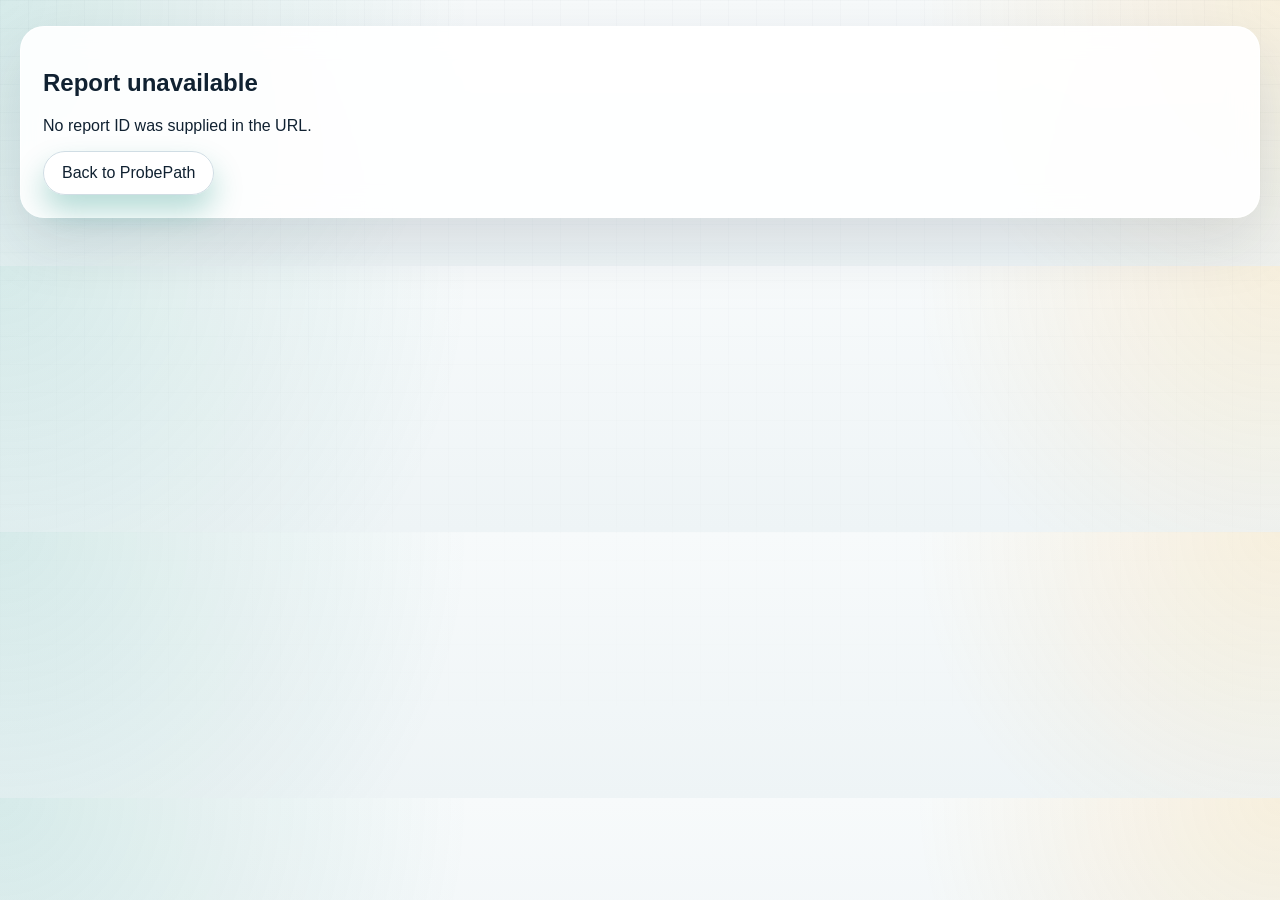
<file: probePath/app/report.html>
<!doctype html>
<html lang="en">
  <head>
    <meta charset="utf-8">
    <meta name="viewport" content="width=device-width, initial-scale=1">
    <title>ProbePath Report</title>
    <meta name="description" content="ProbePath diagnosis report">
    <link rel="stylesheet" href="./assets/styles.css">
  </head>
  <body class="report-body">
    <div id="reportApp"></div>
    <script type="module" src="./assets/report-main.js"></script>
  </body>
</html>
</file>
<file: probePath/app/assets/styles.css>
:root {
  --bg: #eef4f6;
  --surface: rgba(255, 255, 255, 0.92);
  --surface-strong: #ffffff;
  --surface-muted: #e4edf1;
  --ink: #102131;
  --muted: #587080;
  --line: #d0dde4;
  --accent: #0e8a7c;
  --accent-strong: #0a6a60;
  --accent-soft: #dff8f2;
  --warning: #f59f0b;
  --danger: #d95c3f;
  --success: #2e7d58;
  --shadow: 0 24px 64px rgba(16, 33, 49, 0.12);
  --radius: 24px;
  --radius-sm: 16px;
  --max: 1380px;
}

* {
  box-sizing: border-box;
}

html {
  scroll-behavior: smooth;
}

body {
  margin: 0;
  color: var(--ink);
  font-family: Aptos, "Segoe UI Variable", "Segoe UI", sans-serif;
  background:
    radial-gradient(circle at top left, rgba(14, 138, 124, 0.14), transparent 36%),
    radial-gradient(circle at top right, rgba(245, 159, 11, 0.12), transparent 28%),
    linear-gradient(180deg, #f7fafb 0%, var(--bg) 100%);
}

body::before {
  content: "";
  position: fixed;
  inset: 0;
  pointer-events: none;
  background-image:
    linear-gradient(rgba(16, 33, 49, 0.04) 1px, transparent 1px),
    linear-gradient(90deg, rgba(16, 33, 49, 0.04) 1px, transparent 1px);
  background-size: 28px 28px;
  mask-image: linear-gradient(180deg, rgba(0, 0, 0, 0.45), transparent 88%);
}

a {
  color: inherit;
}

button,
input {
  font: inherit;
}

.page-shell,
.report-shell {
  width: min(calc(100% - 40px), var(--max));
  margin: 0 auto;
  position: relative;
  z-index: 1;
}

.topbar,
.report-topbar {
  display: flex;
  justify-content: space-between;
  align-items: center;
  gap: 16px;
}

.topbar {
  padding: 22px 0 8px;
}

.brand {
  font-family: Bahnschrift, "Aptos Display", "Segoe UI Variable Display", sans-serif;
  font-weight: 700;
  font-size: 1.3rem;
  text-decoration: none;
  letter-spacing: 0.04em;
}

.topbar-actions,
.action-row,
.pill-row,
.hero-stats {
  display: flex;
  flex-wrap: wrap;
  gap: 12px;
}

.hero {
  display: grid;
  grid-template-columns: minmax(0, 1.2fr) minmax(320px, 0.8fr);
  gap: 24px;
  align-items: stretch;
  padding: 24px 0 34px;
}

.hero-copy,
.hero-preview,
.panel {
  background: var(--surface);
  border: 1px solid rgba(255, 255, 255, 0.85);
  backdrop-filter: blur(14px);
  border-radius: var(--radius);
  box-shadow: var(--shadow);
}

.hero-copy {
  padding: 34px;
}

.hero-preview {
  padding: 20px;
  background:
    linear-gradient(180deg, rgba(16, 33, 49, 0.96), rgba(21, 49, 69, 0.94)),
    linear-gradient(135deg, rgba(14, 138, 124, 0.28), transparent 60%);
  color: #f2fbfc;
}

.hero h1,
.section-heading h2,
.report-hero h1 {
  font-family: Bahnschrift, "Aptos Display", "Segoe UI Variable Display", sans-serif;
  letter-spacing: -0.02em;
  margin: 10px 0 16px;
  line-height: 1;
}

.hero h1 {
  font-size: clamp(2.5rem, 5vw, 4.4rem);
}

.section-heading h2,
.report-hero h1 {
  font-size: clamp(2rem, 4vw, 3rem);
}

.hero p,
.panel-copy,
.empty-copy,
.template-footnote,
.section-heading p,
.report-hero p {
  color: var(--muted);
  line-height: 1.65;
}

.hero-one-line {
  font-size: 1.1rem;
  font-weight: 700;
  color: var(--ink);
}

.hero-badge,
.eyebrow,
.top-badge,
.card-tag,
.progress-pill,
.info-pill,
.fix-pill,
.svg-reading,
.preview-card small,
.preview-meter label {
  font-size: 0.78rem;
  letter-spacing: 0.08em;
  text-transform: uppercase;
}

.hero-badge,
.top-badge,
.card-tag,
.eyebrow {
  display: inline-flex;
  align-items: center;
  gap: 8px;
  color: var(--accent-strong);
  background: var(--accent-soft);
  border-radius: 999px;
  padding: 8px 12px;
}

.top-badge {
  color: var(--ink);
  background: rgba(255, 255, 255, 0.68);
}

.primary-button,
.ghost-button,
.link-button {
  border: 0;
  border-radius: 999px;
  padding: 12px 18px;
  cursor: pointer;
  text-decoration: none;
  display: inline-flex;
  align-items: center;
  justify-content: center;
  transition: transform 120ms ease, box-shadow 120ms ease, background 120ms ease;
}

.primary-button:disabled,
.ghost-button:disabled {
  cursor: not-allowed;
  opacity: 0.55;
  transform: none;
  box-shadow: none;
}

.primary-button {
  background: linear-gradient(135deg, var(--accent), var(--accent-strong));
  color: white;
  box-shadow: 0 16px 30px rgba(14, 138, 124, 0.3);
}

.ghost-button,
.link-button {
  background: rgba(255, 255, 255, 0.74);
  border: 1px solid var(--line);
  color: var(--ink);
}

.primary-button:hover,
.ghost-button:hover,
.link-button:hover,
.template-card:hover,
.symptom-chip:hover,
.step-chip:hover,
.demo-card:hover,
.history-card:hover {
  transform: translateY(-1px);
}

.preview-card {
  border-radius: 22px;
  padding: 26px;
  min-height: 100%;
  border: 1px solid rgba(255, 255, 255, 0.12);
  background:
    linear-gradient(180deg, rgba(255, 255, 255, 0.08), transparent),
    radial-gradient(circle at top right, rgba(245, 159, 11, 0.15), transparent 40%);
}

.preview-card h3 {
  margin: 10px 0 18px;
  font-size: 1.7rem;
}

.preview-card p {
  color: rgba(242, 251, 252, 0.8);
  line-height: 1.6;
}

.preview-meter {
  display: flex;
  justify-content: space-between;
  gap: 10px;
  align-items: center;
  padding: 14px 0;
  border-top: 1px solid rgba(255, 255, 255, 0.14);
}

.workspace {
  padding-bottom: 48px;
}

.hero-trust,
.viewer-note {
  margin-top: 14px;
  padding: 12px 14px;
  border-radius: 16px;
  background: rgba(16, 33, 49, 0.06);
  color: var(--muted);
}

.section-heading {
  display: flex;
  justify-content: space-between;
  align-items: flex-end;
  gap: 16px;
  margin-bottom: 16px;
}

.progress-strip {
  display: flex;
  flex-wrap: wrap;
  gap: 10px;
  margin-bottom: 18px;
}

.progress-pill,
.info-pill,
.fix-pill {
  border-radius: 999px;
  padding: 8px 12px;
  background: rgba(255, 255, 255, 0.72);
  border: 1px solid var(--line);
  color: var(--muted);
}

.progress-pill.done {
  background: var(--accent-soft);
  border-color: rgba(14, 138, 124, 0.14);
  color: var(--accent-strong);
}

.progress-pill.is-active {
  background: linear-gradient(135deg, var(--accent), var(--accent-strong));
  border-color: transparent;
  color: white;
  box-shadow: 0 16px 26px rgba(14, 138, 124, 0.2);
}

.progress-pill.is-locked,
.progress-pill:disabled {
  opacity: 0.48;
  cursor: not-allowed;
}

button.progress-pill {
  cursor: pointer;
}

.wizard-stage,
.wizard-main,
.wizard-side {
  display: grid;
  gap: 18px;
}

.wizard-layout {
  display: grid;
  gap: 18px;
  align-items: start;
}

.wizard-layout-circuit {
  grid-template-columns: minmax(0, 1.3fr) minmax(300px, 0.85fr);
}

.wizard-layout-split,
.wizard-layout-report {
  grid-template-columns: minmax(0, 1.05fr) minmax(320px, 0.95fr);
}

.wizard-layout-probe {
  grid-template-columns: minmax(0, 1.08fr) minmax(340px, 0.92fr);
}

.wizard-context {
  display: flex;
  flex-wrap: wrap;
  gap: 12px;
}

.wizard-footer {
  display: flex;
  align-items: center;
  justify-content: space-between;
  gap: 16px;
  padding: 0 4px;
}

.wizard-footer-copy {
  color: var(--muted);
  line-height: 1.6;
}

.panel {
  padding: 22px;
}

.panel-header {
  display: flex;
  flex-direction: column;
  gap: 8px;
  margin-bottom: 16px;
}

.panel-header h3 {
  margin: 0;
  font-size: 1.35rem;
}

.template-grid,
.symptom-list,
.demo-list,
.history-list,
.saved-list,
.step-list {
  display: grid;
  gap: 12px;
}

.feature-grid,
.quickstart-grid {
  display: grid;
  gap: 12px;
}

.feature-grid {
  grid-template-columns: repeat(3, minmax(0, 1fr));
  margin-top: 16px;
}

.quickstart-grid {
  grid-template-columns: 1.2fr 1fr 1fr;
}

.template-card,
.symptom-chip,
.demo-card,
.history-card,
.step-chip,
.feature-card,
.quick-card {
  border: 1px solid var(--line);
  background: var(--surface-strong);
  border-radius: var(--radius-sm);
  padding: 16px;
  text-align: left;
  color: var(--ink);
  display: grid;
  gap: 8px;
  cursor: pointer;
}

.feature-card,
.quick-card {
  cursor: default;
}

.quick-card.emphasis {
  background: linear-gradient(180deg, #0f2635, #15384b);
  color: white;
  border-color: rgba(255, 255, 255, 0.08);
}

.quick-card.emphasis span,
.quick-card.emphasis small {
  color: rgba(242, 251, 252, 0.82);
}

.template-card.is-active,
.symptom-chip.is-active,
.step-chip.is-active {
  border-color: rgba(14, 138, 124, 0.4);
  box-shadow: inset 0 0 0 1px rgba(14, 138, 124, 0.3);
  background: linear-gradient(180deg, #ffffff, #f4fdfb);
}

.step-chip.is-complete {
  background: linear-gradient(180deg, #ffffff, #f3faf7);
}

.demo-card.featured {
  background: linear-gradient(180deg, #0f2635, #15384b);
  color: white;
  border-color: rgba(255, 255, 255, 0.08);
}

.history-card.saved {
  text-decoration: none;
}

.facts {
  display: grid;
  grid-template-columns: repeat(3, minmax(0, 1fr));
  gap: 12px;
  margin-bottom: 14px;
}

.facts.compact {
  grid-template-columns: repeat(3, minmax(0, 1fr));
}

.facts div,
.report-row {
  border: 1px solid var(--line);
  border-radius: 16px;
  padding: 12px 14px;
  background: rgba(255, 255, 255, 0.74);
}

.facts label,
.report-row small,
.history-card small,
.template-card small,
.symptom-chip span,
.demo-card span,
.history-card span,
.feature-card span,
.quick-card span,
.quick-card small,
.saved-list label {
  display: block;
  color: var(--muted);
}

.saved-list label {
  font-size: 0.84rem;
  font-weight: 700;
  letter-spacing: 0.04em;
  text-transform: uppercase;
}

.micro-list {
  margin: 0;
  padding-left: 18px;
  color: var(--muted);
  line-height: 1.6;
}

.measurement-form {
  display: grid;
  gap: 14px;
  margin: 18px 0 14px;
}

.slider-form {
  margin-top: 18px;
}

.step-kicker {
  display: inline-flex;
  align-items: center;
  width: fit-content;
  margin-bottom: 10px;
  padding: 7px 10px;
  border-radius: 999px;
  background: rgba(14, 138, 124, 0.1);
  color: var(--accent-strong);
  font-size: 0.8rem;
  font-weight: 700;
  letter-spacing: 0.04em;
  text-transform: uppercase;
}

.input-wrap {
  display: flex;
  align-items: center;
  overflow: hidden;
  border-radius: 16px;
  border: 1px solid var(--line);
  background: white;
}

.input-wrap input {
  flex: 1;
  border: 0;
  padding: 14px;
  background: transparent;
}

.input-wrap span {
  padding: 0 14px;
  color: var(--muted);
}

.slider-label span,
.slider-reading label {
  color: var(--muted);
}

.slider-card {
  display: grid;
  gap: 14px;
  padding: 18px;
  border-radius: 20px;
  border: 1px solid var(--line);
  background: linear-gradient(180deg, #ffffff, #f3fafb);
}

.slider-head {
  display: flex;
  align-items: flex-start;
  justify-content: space-between;
  gap: 14px;
  color: var(--muted);
}

.slider-reading {
  display: grid;
  gap: 4px;
}

.slider-live-value {
  font-family: Bahnschrift, "Aptos Display", "Segoe UI Variable Display", sans-serif;
  font-size: clamp(1.8rem, 4vw, 2.6rem);
  line-height: 1;
  color: var(--ink);
}

.measurement-slider {
  width: 100%;
  appearance: none;
  -webkit-appearance: none;
  height: 8px;
  border-radius: 999px;
  background: linear-gradient(90deg, rgba(14, 138, 124, 0.2), rgba(14, 138, 124, 0.9));
}

.measurement-slider::-webkit-slider-runnable-track {
  height: 8px;
  border-radius: 999px;
  background: transparent;
}

.measurement-slider::-moz-range-track {
  height: 8px;
  border-radius: 999px;
  background: linear-gradient(90deg, rgba(14, 138, 124, 0.2), rgba(14, 138, 124, 0.9));
}

.measurement-slider::-webkit-slider-thumb {
  appearance: none;
  width: 22px;
  height: 22px;
  border-radius: 50%;
  background: var(--accent-strong);
  border: 2px solid white;
  box-shadow: 0 6px 14px rgba(16, 33, 49, 0.18);
}

.measurement-slider::-moz-range-thumb {
  width: 22px;
  height: 22px;
  border-radius: 50%;
  background: var(--accent-strong);
  border: 2px solid white;
  box-shadow: 0 6px 14px rgba(16, 33, 49, 0.18);
}

.slider-scale {
  display: flex;
  justify-content: space-between;
  gap: 12px;
  color: var(--muted);
  font-size: 0.88rem;
}

.step-status,
.share-banner,
.error-banner,
.healthy-box,
.template-footnote,
.bench-note,
.export-card {
  border-radius: 16px;
  padding: 14px 16px;
}

.step-status.status-good,
.healthy-box {
  background: rgba(46, 125, 88, 0.08);
  color: var(--success);
}

.step-status.status-low,
.step-status.status-high,
.error-banner {
  background: rgba(217, 92, 63, 0.08);
  color: var(--danger);
}

.share-banner {
  background: rgba(14, 138, 124, 0.08);
  color: var(--accent-strong);
}

.template-footnote {
  background: rgba(245, 159, 11, 0.08);
  color: #8a5d00;
  margin-top: 14px;
}

.bench-note,
.export-card {
  background: rgba(255, 255, 255, 0.72);
  border: 1px solid var(--line);
  display: grid;
  gap: 8px;
  margin-bottom: 14px;
}

.export-card h4,
.export-card h3 {
  margin: 0;
  font-size: 1.05rem;
  line-height: 1.5;
}

.viewer-head {
  display: grid;
  gap: 16px;
}

.circuit-diagram {
  width: 100%;
  height: auto;
  margin-top: 18px;
  background:
    linear-gradient(180deg, rgba(255, 255, 255, 0.85), rgba(232, 241, 246, 0.8));
  border: 1px solid var(--line);
  border-radius: 22px;
}

.circuit-diagram line {
  stroke: rgba(16, 33, 49, 0.58);
  stroke-width: 4;
  stroke-linecap: round;
}

.diagram-block rect {
  fill: rgba(255, 255, 255, 0.86);
  stroke: rgba(16, 33, 49, 0.12);
  stroke-width: 2;
}

.diagram-block text {
  text-anchor: middle;
  font-family: Bahnschrift, "Segoe UI Variable Display", sans-serif;
}

.diagram-block .label {
  font-size: 16px;
  fill: var(--ink);
}

.diagram-block .sub {
  font-size: 11px;
  fill: var(--muted);
}

.test-point circle:first-child {
  fill: white;
  stroke: var(--accent);
  stroke-width: 3;
}

.test-point .ring {
  fill: none;
  stroke: rgba(14, 138, 124, 0.14);
  stroke-width: 10;
  opacity: 0;
}

.test-point text {
  fill: var(--ink);
  font-size: 12px;
  font-weight: 700;
}

.test-point.is-active .ring {
  opacity: 1;
}

.test-point.is-complete circle:first-child {
  stroke: var(--success);
}

.svg-reading {
  display: inline-flex;
  align-items: center;
  padding: 4px 8px;
  border-radius: 999px;
  background: #0f2635;
  color: white;
}

.fault-card,
.fix-card,
.report-row {
  display: grid;
  gap: 12px;
}

.fault-card + .fault-card,
.fix-card + .fix-card {
  margin-top: 14px;
}

.fault-head {
  display: flex;
  justify-content: space-between;
  gap: 12px;
  align-items: baseline;
}

.confidence-bar {
  height: 10px;
  border-radius: 999px;
  background: var(--surface-muted);
  overflow: hidden;
}

.confidence-bar span {
  display: block;
  height: 100%;
  border-radius: inherit;
  background: linear-gradient(90deg, var(--accent), var(--warning));
}

.empty-panel {
  color: var(--muted);
}

.report-shell {
  padding: 26px 0 48px;
  display: grid;
  gap: 18px;
}

.report-hero {
  padding-top: 18px;
}

.report-list {
  display: grid;
  gap: 12px;
}

.footer-note {
  text-align: center;
  color: var(--muted);
}

@media (max-width: 1080px) {
  .hero,
  .wizard-layout,
  .wizard-layout-circuit,
  .wizard-layout-split,
  .wizard-layout-probe,
  .wizard-layout-report {
    grid-template-columns: 1fr;
  }

  .feature-grid,
  .quickstart-grid,
  .facts,
  .facts.compact {
    grid-template-columns: 1fr;
  }
}

@media (max-width: 720px) {
  .page-shell,
  .report-shell {
    width: min(calc(100% - 24px), var(--max));
  }

  .topbar,
  .section-heading,
  .wizard-footer,
  .report-topbar {
    flex-direction: column;
    align-items: stretch;
  }

  .hero-copy,
  .hero-preview,
  .panel {
    padding: 18px;
  }

  .hero h1 {
    font-size: 2.4rem;
  }
}

@media print {
  .topbar,
  .report-topbar,
  .action-row,
  .top-badge {
    display: none !important;
  }

  body {
    background: white;
  }

  .panel,
  .hero-copy,
  .hero-preview {
    box-shadow: none;
    backdrop-filter: none;
  }
}
</file>
